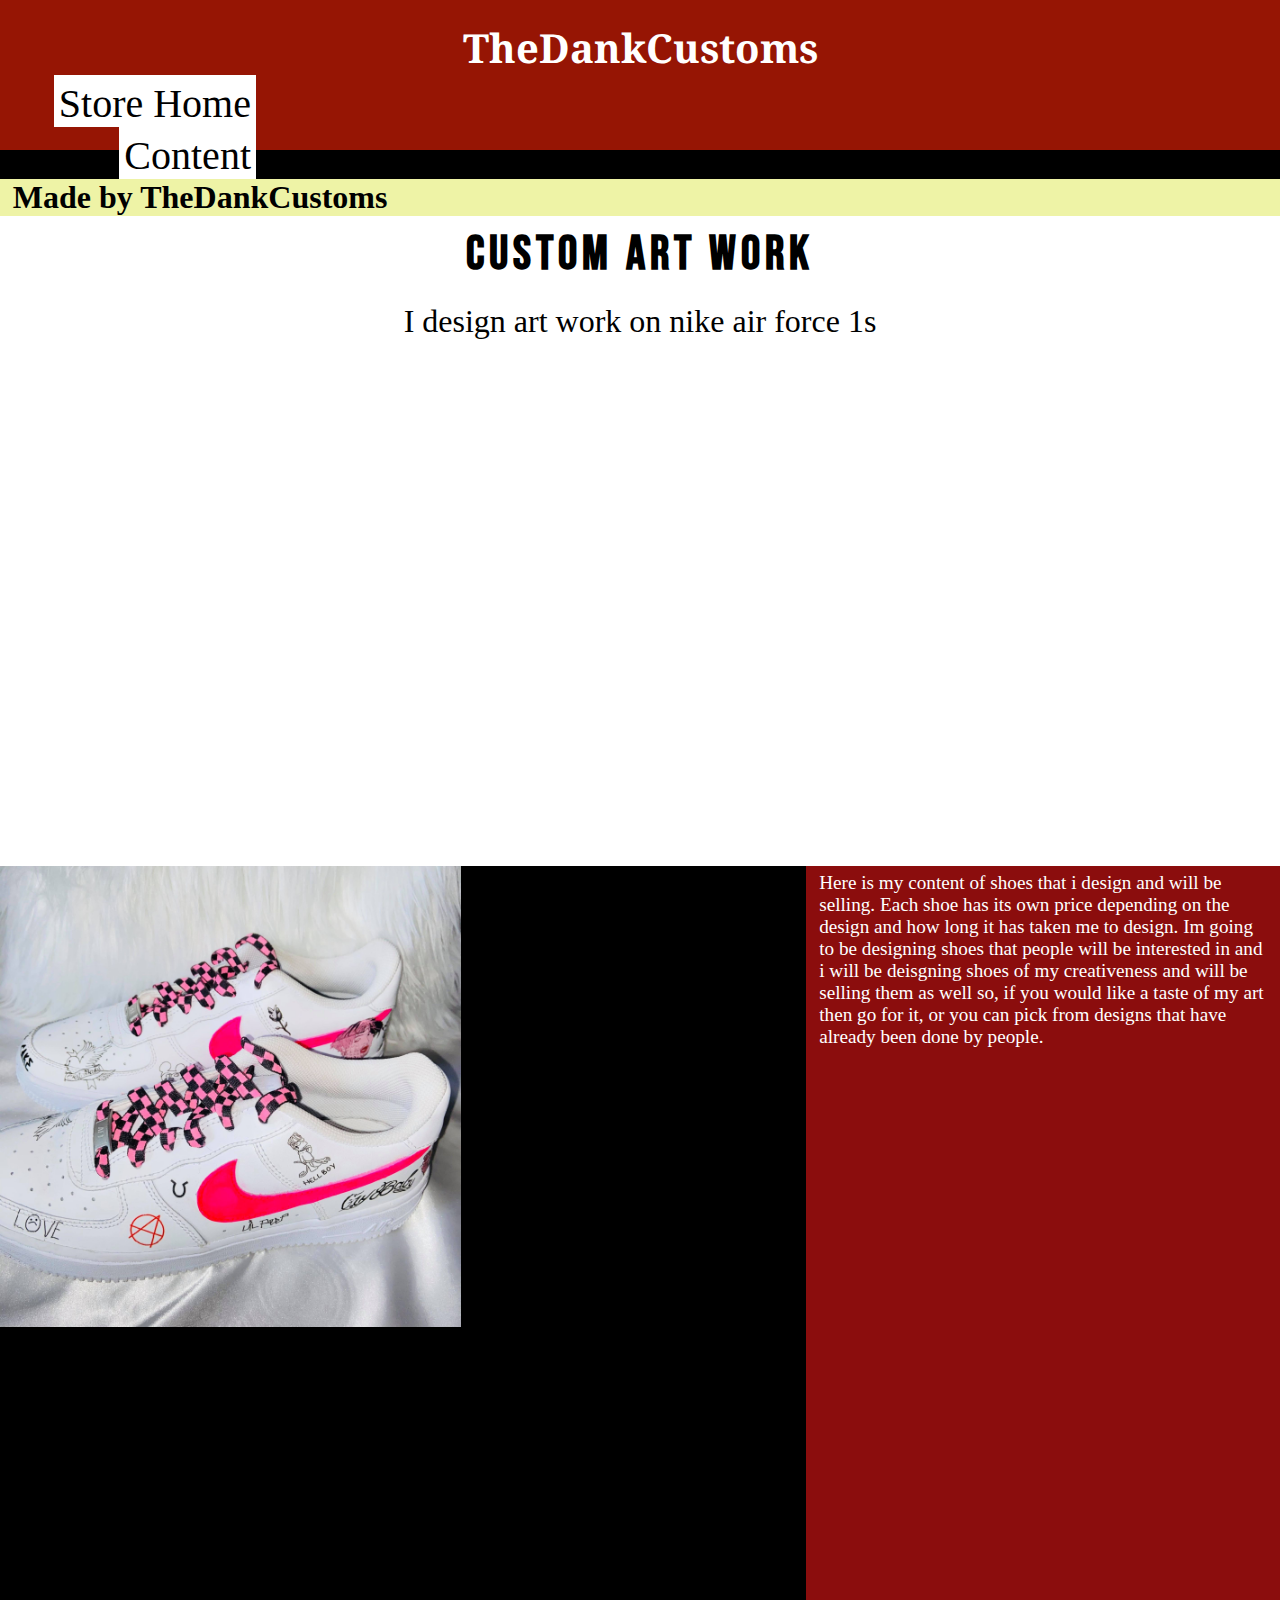
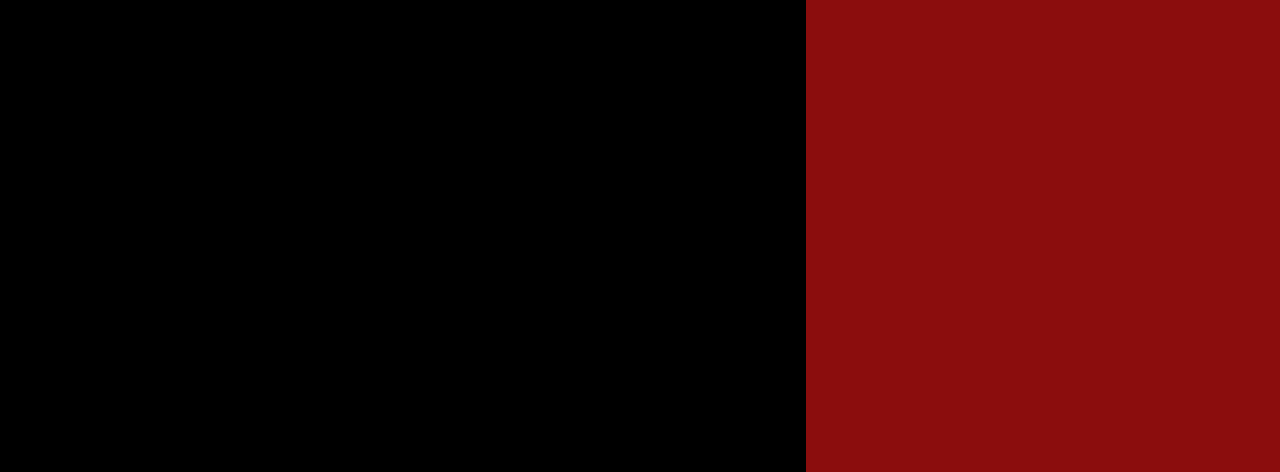
<file: index.html>
<!DOCTYPE html>
<html>
<head>
    <link rel="stylesheet" type="text/css" href="styles.css">
    <link rel="stylesheet" href="https://fonts.googleapis.com/css?family=Noto%20Serif">
    <link rel="stylesheet" href="https://fonts.googleapis.com/css?family=Bebas%20Neue">
<title>TheDankCustoms
    </title>
</head>
<body>

    
</body>

    <header>
        <h1 class="title">TheDankCustoms</h1>
        <nav> 
        
            <ul>

            <li><a href="index.html">Home</a></li>  
            <li><a href="store.html">Store</a></li>
            <li><a href="content.html">Content</a></li>
            </ul>

        </nav>







       
    </header>

        <div class="boxl"><h1>Made by TheDankCustoms</h1></div>

        <div class="boxm"><h1></h1>
            <h2 class="boxmtitle">Custom art work</h2>
            <p class="text1">I design art work on nike air force 1s</p></div>
        <div class="boxr">Here is my content of shoes that i design and will be selling.
            Each shoe has its own price depending on the design and how long it has taken me to design.
            Im going to be designing shoes that people will be interested in and i will be deisgning shoes of my creativeness and will be selling them as well so,
            if you would like a taste of my art then go for it, or you can pick from designs that have already been done by people.</div>

        <div class="picturebox1">
            <img src="images/lil peep.jpg" height="auto" width="120%">

        </div>
    <footer>

    </footer>

</body>
</html>
</file>
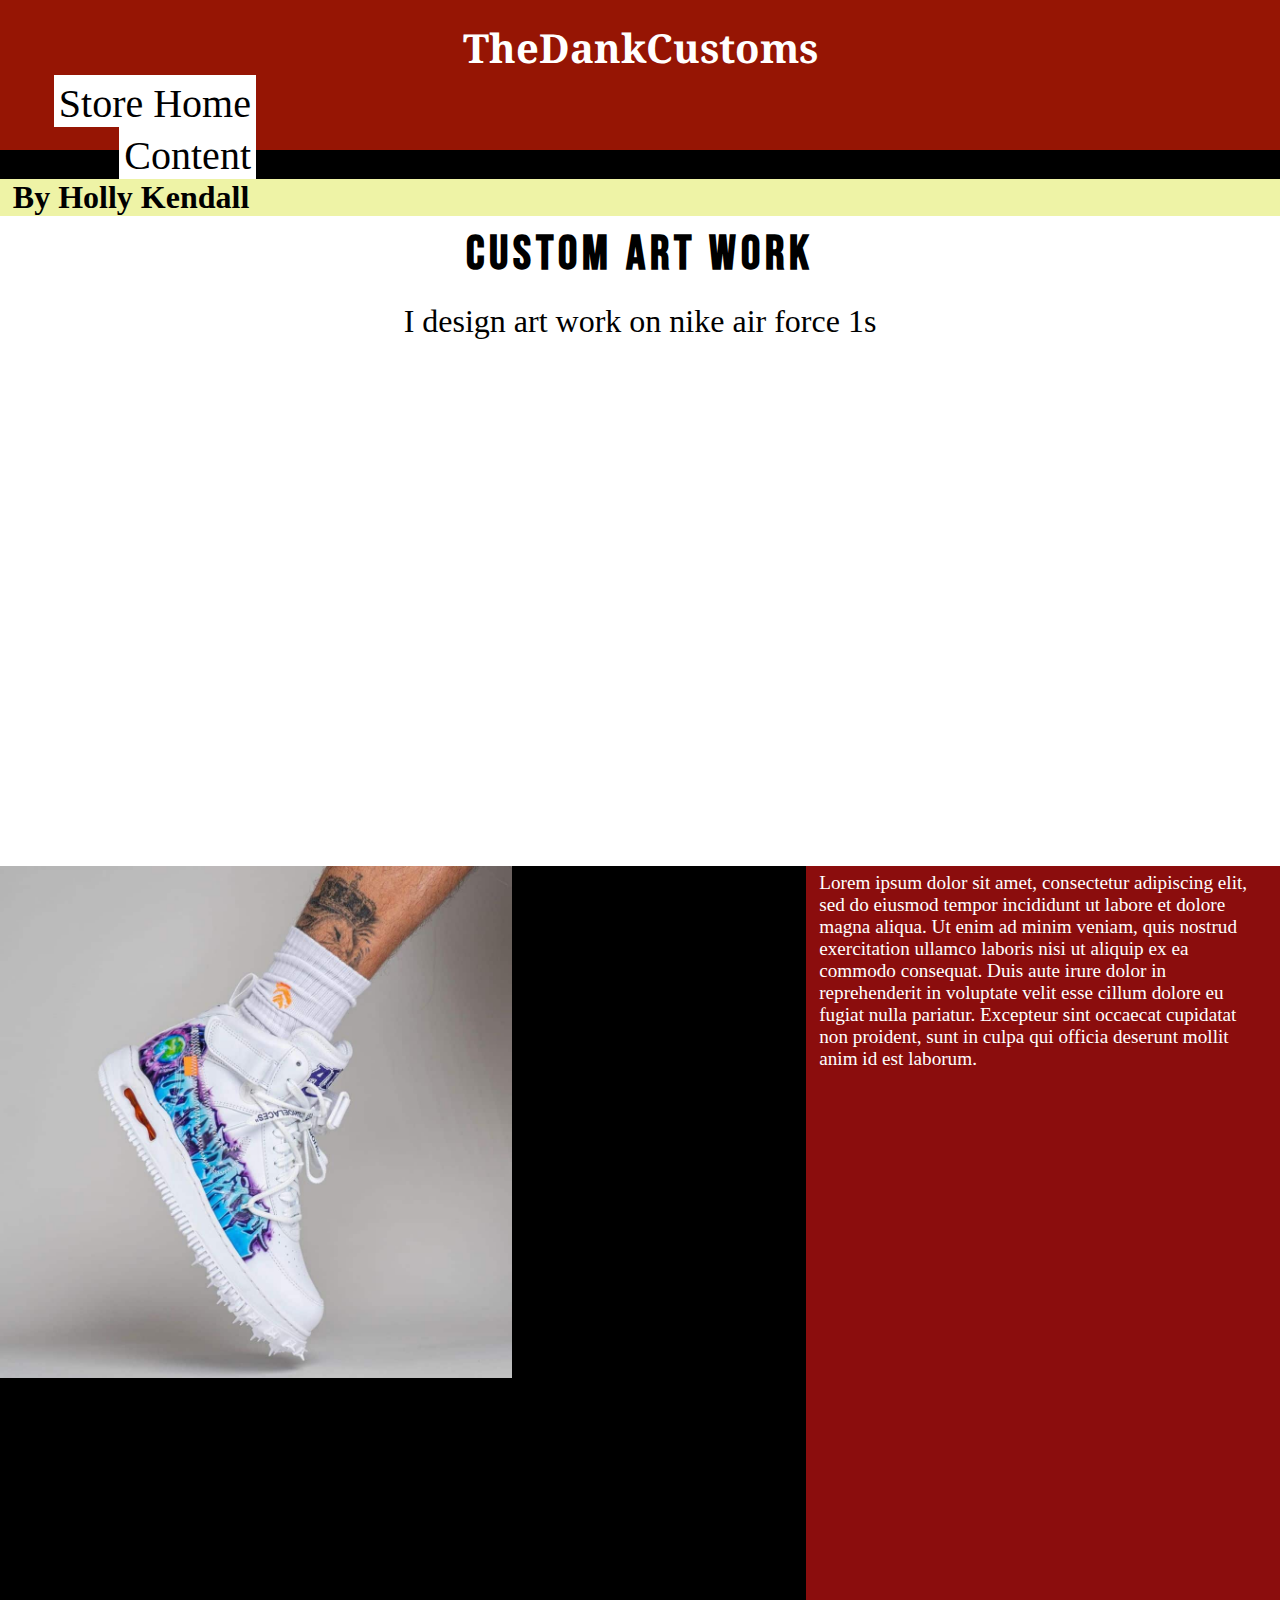
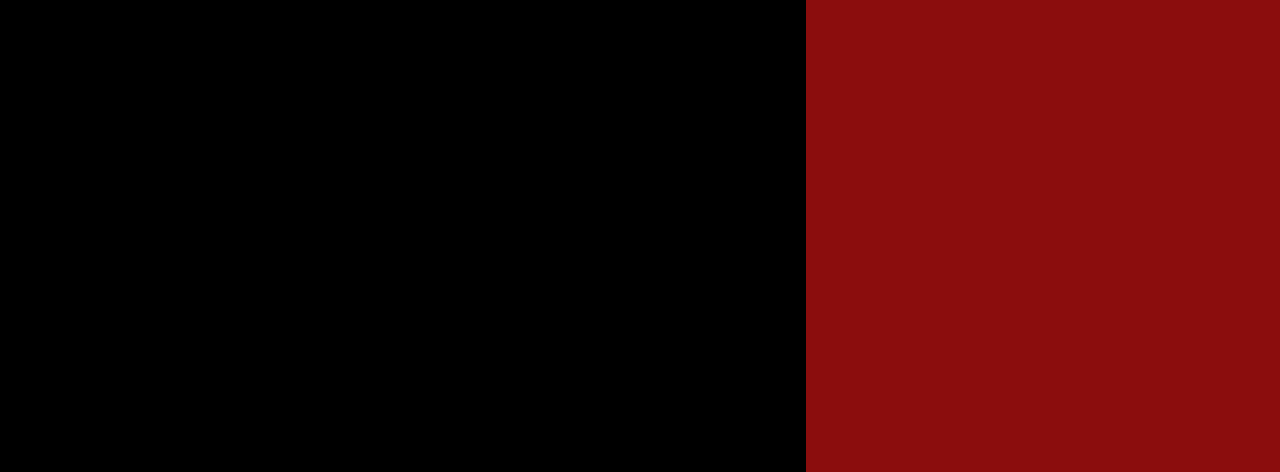
<file: content.html>
<!DOCTYPE html>
<html>
<head>
    <link rel="stylesheet" type="text/css" href="styles.css">
    <link rel="stylesheet" href="https://fonts.googleapis.com/css?family=Noto%20Serif">
    <link rel="stylesheet" href="https://fonts.googleapis.com/css?family=Bebas%20Neue">
<title>TheDankCustoms
    </title>
</head>
<body>

    
</body>

    <header>
        <h1 class="title">TheDankCustoms</h1>
        <nav> 
        
            <ul>

            <li><a href="index.html">Home</a></li>  
            <li><a href="store.html">Store</a></li>
            <li><a href="content.html">Content</a></li>
            </ul>

        </nav>







       
    </header>

        <div class="boxl"><h1>By Holly Kendall</h1></div>

        <div class="boxm"><h1></h1>
            <h2 class="boxmtitle">Custom art work</h2>
            <p class="text1">I design art work on nike air force 1s</p></div>
        <div class="boxr">Lorem ipsum dolor sit amet, consectetur adipiscing elit, sed do eiusmod tempor incididunt ut labore et dolore magna aliqua. Ut enim ad minim veniam,
            quis nostrud exercitation ullamco laboris nisi ut aliquip ex ea commodo consequat. Duis aute irure dolor in reprehenderit in voluptate velit esse cillum dolore eu fugiat nulla pariatur.
            Excepteur sint occaecat cupidatat non proident, sunt in culpa qui officia deserunt mollit anim id est laborum.</div>
            
        <div class="picturebox"><img src="images/nikeshoe1.jpg" height="auto" width="40%"></div>




    <footer>

    </footer>

</body>
</html>
</file>
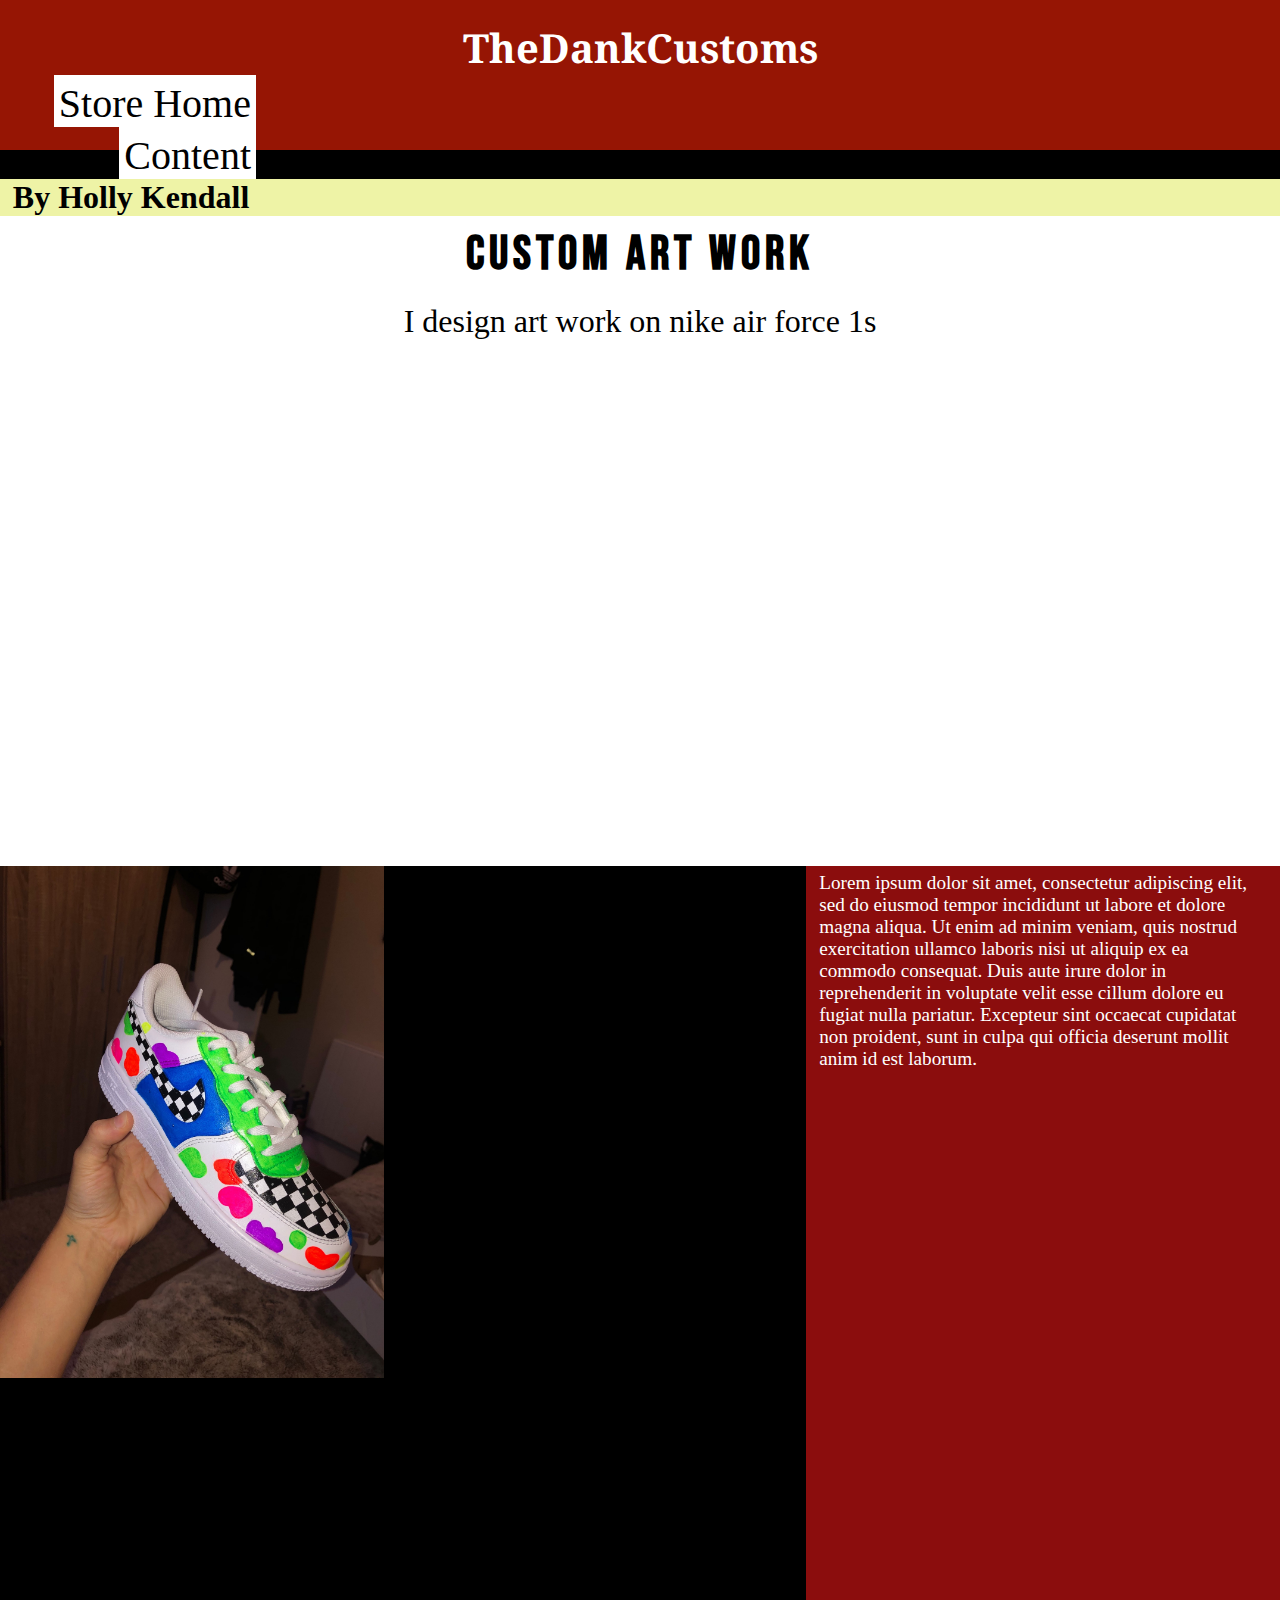
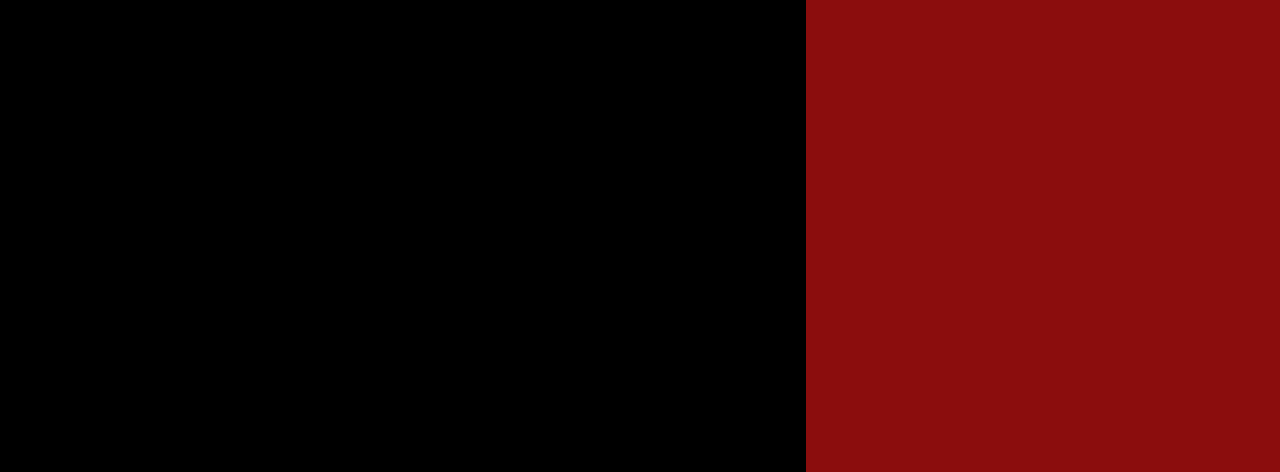
<file: store.html>
<!DOCTYPE html>
<html>
<head>
    <link rel="stylesheet" type="text/css" href="styles.css">
    <link rel="stylesheet" href="https://fonts.googleapis.com/css?family=Noto%20Serif">
    <link rel="stylesheet" href="https://fonts.googleapis.com/css?family=Bebas%20Neue">
<title>TheDankCustoms
    </title>
</head>
<body>

    
</body>

    <header>
        <h1 class="title">TheDankCustoms</h1>
        <nav> 
        
            <ul>

            <li><a href="index.html">Home</a></li>  
            <li><a href="store.html">Store</a></li>
            <li><a href="content.html">Content</a></li>
            </ul>

        </nav>







       
    </header>

        <div class="boxl"><h1>By Holly Kendall</h1></div>

        <div class="boxm"><h1></h1>
            <h2 class="boxmtitle">Custom art work</h2>
            <p class="text1">I design art work on nike air force 1s</p></div>
        <div class="boxr">Lorem ipsum dolor sit amet, consectetur adipiscing elit, sed do eiusmod tempor incididunt ut labore et dolore magna aliqua.
             Ut enim ad minim veniam, quis nostrud exercitation ullamco laboris nisi ut aliquip ex ea commodo consequat. 
             Duis aute irure dolor in reprehenderit in voluptate velit esse cillum dolore eu fugiat nulla pariatur.
            Excepteur sint occaecat cupidatat non proident, sunt in culpa qui officia deserunt mollit anim id est laborum.</div>

        <div class="picturebox"><img src="images/My design.jpg" height="auto" width="30%">
        </div></div>



    <footer>

    </footer>

</body>
</html>
</file>
<file: styles.css>
*{
    padding: 0;
    margin: 0;
}


.title{
    font-family: "Noto Serif"; 
    text-align: center;
    padding-top: 20px; 
    font-size: 250%;
    font-weight: bolder;
    
}




body{
        background-color:black;
        width: 100%;
        height: 100%;

}

header {
    background-color:rgb(150, 21, 4);
    height: 150px;
    width: 100%;
    color: white;
}


.boxl{
    text-align: left;
    width: 100%;
    height: 50%;
    background-color:rgb(238, 243, 166);
    float:left;
    padding-left: 1%;
}

.boxm{
    text-align: left;
    width: 100%;
    height: 650px;
    background-color: white;
    float:left;
    padding-left: 0%;
}

.boxr{
    text-align: left;
    width: 35%;
    height: 1200px;
    background-color:rgb(139, 13, 13);
    float:right ;
   color: white;
   padding-left: 1%;
   padding-right: 1%;
   padding-top: 0.5%;
   font-size: larger;
    
}





.text1{
    padding-left: 2%;
    padding-right: 2%;
    padding-top: 20px;
    font-size: 200%;
    text-align: center;
}

.boxmtitle{
    font-size: 300%;
    text-align: center;
    font-family: "Bebas Neue";
    letter-spacing: 5px;
    padding-top: 10px;
}

nav{
background-color: rgb(240, 6, 6);
width: 20%;
color: black;




}

ul{
background-color: blue;
list-style-type: none;



}

li{
background-color: white;
float: right;


}

li a{
color: black;
float: left;
font-size: 250%;
text-align: center;
text-decoration: none;
width: 50%;
padding-left: 5px;
padding-right: 5px;
padding-top: 5px;



}
 
.picturebox1{
width: 30%;
height: 100px;

}


.picturebox1{
width: 30%;
height: 150px;
}
</file>
